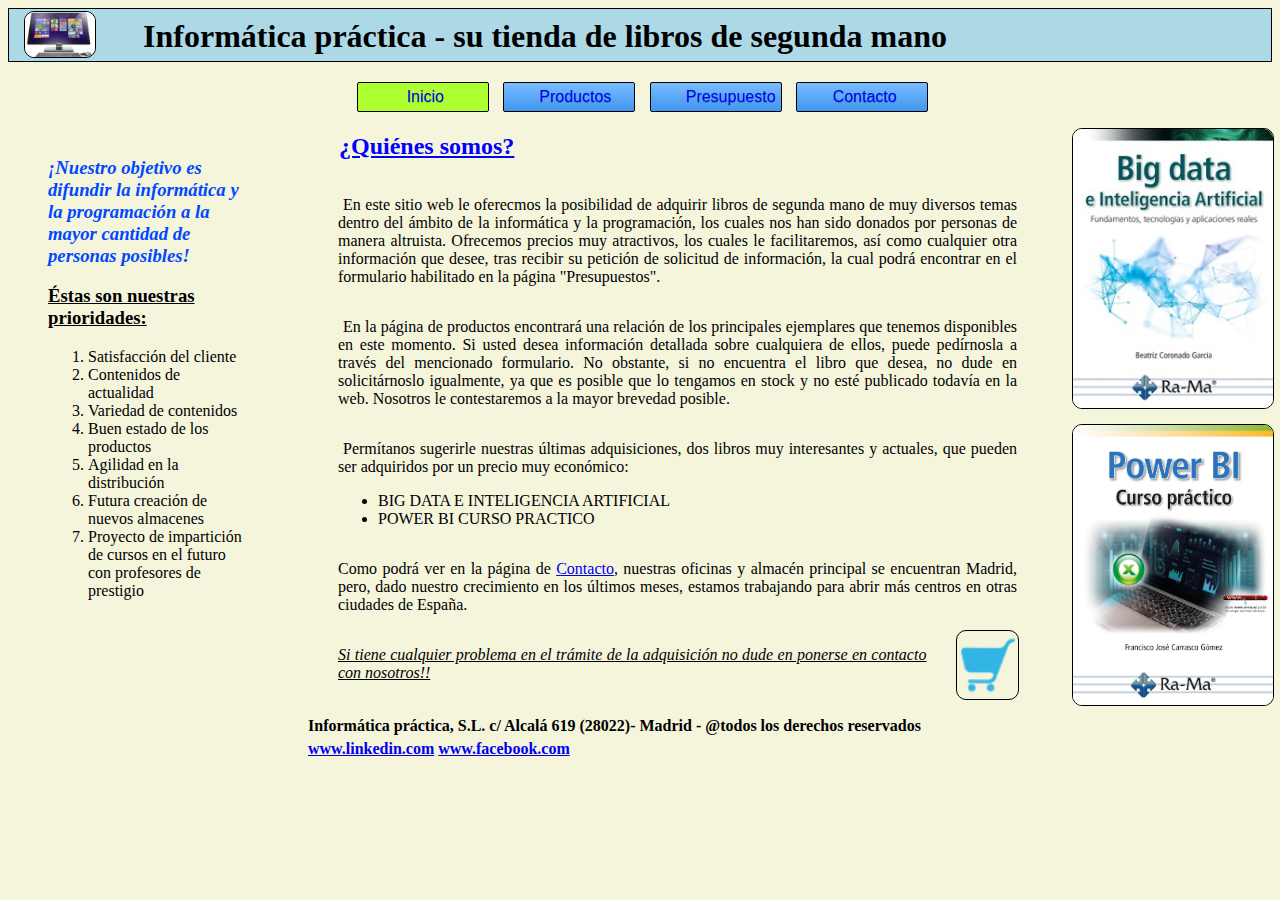
<file: index.html>
<!DOCTYPE html>
<html lang="es">
  <head>
    <!--Dentro del head es donde incluimos las etiquetas <meta>-->
    <meta charset="UTF-8">
    <meta name="viewport" content="width=device-width, initial-scale=1.0">
    <meta name="robots" content="NOFOLLOW">
    <meta name="Autor" content="AGC">
    <meta name="keywords" content="informatica, libro, programacion, segunda mano">
    <meta name="category" content="Informatica">
    <!-- Declaracion de fichero de estilos-->  
    <link rel="stylesheet" type="text/css" href="css/estilos.css">
    <title> web_libros_segunda_mano_informatica</title>
  </head>

  <body class="body-Index">

    <!--Declaración de la cabecera de la página-->
    <header id="div_header">
       <div class="cabeceraNombreEmpresa">  
        <div>
            <img src="assets/images/ordenador_5.webp" alt="ordenador-4" class="img-Cabecera">
        </div>
        <h1>
            Informática práctica - su tienda de libros de segunda mano
        </h1>
       </div>
       <!--Hacemos un espaciado-->
       <div class="spacer"> </div>

       <nav class="navbar">
         <!--Div que contiene el menu--> 
         <div class="div_menu">
            <span class="boton-seleccionado">
                <a href="#" class="div_menu"> Inicio </a>
            </span>
            <span class="boton">
                <a href="views/productos.html" class="div_menu"> Productos </a>
            </span>
            <span class="boton">
                <a href="views/presupuesto.html" class="div_menu"> Presupuesto</a>
            </span>
            <span class="boton">
                <a href="views/contacto.html" class="div_menu"> Contacto</a>
            </span>
         </div>        
       </nav>
    </header>

    <!--Cuerpo principal de la página-->
    <main class="main-Index">

     <!--Zona izquierda de la página--> 
      <aside class="aside-Index-Izq">
        <h3 class="fuenteResaltada size-L align-Izq">
              ¡Nuestro objetivo es difundir la informática y la programación a la mayor cantidad
              de personas posibles! 
        </h3>
        <h3 style="text-decoration:underline;"> Éstas son nuestras prioridades:</h3>
        <!--Hacemos una lista numerada-->
        <ol>  
            <li> Satisfacción del cliente</li>
            <li> Contenidos de actualidad</li>
            <li> Variedad de contenidos</li>
            <li> Buen estado de los productos</li>
            <li> Agilidad en la distribución</li>
            <li> Futura creación de nuevos almacenes</li>
            <li> Proyecto de impartición de cursos en el futuro con profesores de prestigio</li>
        </ol>
      </aside>

      <!--Zona central de la página-->
      <div class="contenedorPrincipalIndex">  
        
        <h2 style=" margin-left:1px; text-decoration:underline; color: blue;" > 
           ¿Quiénes somos?
        </h2>  
        <!--Después del título incluímos varios contenedores con párrafos dentro-->      
        <div>
         <p style="text-indent: 5px;"> 
            En este sitio web le oferecmos la posibilidad de adquirir libros de segunda mano
            de muy diversos temas dentro del ámbito de la informática y la programación, los
            cuales nos han sido donados por personas de manera altruista. Ofrecemos precios
            muy atractivos, los cuales le facilitaremos, así como cualquier otra información 
            que desee, tras recibir su petición de solicitud de información, la cual podrá encontrar
            en el formulario habilitado en la página "Presupuestos".
         </p>
        </div>
      
        <div>
         <p style="text-indent: 5px;"> 
            En la página de productos encontrará una relación de los principales ejemplares que
            tenemos disponibles en este momento. Si usted desea información detallada sobre cualquiera
            de ellos, puede pedírnosla a través del mencionado formulario.
            No obstante, si no encuentra el libro que  desea, no dude en solicitárnoslo igualmente,
            ya que es posible que lo tengamos en stock y no esté publicado todavía en la web. Nosotros le 
            contestaremos a la mayor brevedad posible.
         </p>
        </div>
        <!--Incluimos un contenedor secundario dentro del contebedor principal, para los últimos pátrrafos y la iamgen del carrito--> 
        <div class="contenedorSecundarioIndex">
          <div>
            <p style="text-indent: 5px;"> 
             Permítanos sugerirle nuestras últimas adquisiciones, dos libros muy interesantes y actuales, 
             que pueden ser adquiridos por un precio muy económico:
            </p>    
             <!--Hacemos una lista no numerada-->
             <ul>
                <li> BIG DATA E INTELIGENCIA ARTIFICIAL </li>
                <li> POWER BI CURSO PRACTICO</li>
             </ul>
                
          </div>
           <div>
            <p> Como podrá ver en la página de <a href="views/contacto.html"> Contacto</a>, nuestras oficinas y almacén principal
                se encuentran Madrid, pero, dado nuestro crecimiento en los últimos meses, estamos trabajando para
                abrir más centros en otras ciudades de España.
            </p>
          </div>
         
          <div class="parrafoCarrito">
            <p style="text-decoration: underline; font-style:italic;"> Si tiene cualquier problema en el trámite 
                de la adquisición no dude en ponerse en  contacto con nosotros!!
            </p>
            
            <div>
               <a href="views/presupuesto.html"> <img src="assets/images/carrito.png" alt="imgCarrito"> </a>
            </div>
          </div>
               
        </div>
      </div>

     <!--Zona derecha de la página--> 
     <aside class="aside-Index-Dcha">
        <img src="assets/images/BigData_IAjpg.jpg" alt="imgBigData" class="img-Aside-Index-1">
        <img src="assets/images/PowerBI_CursoPractico.jpg" alt="imPowerBI" class="img-Aside-Index-2">
     </aside>
    </main>

    <!--Pie de página-->
    <footer class="footer-style">
        <p> Informática práctica, S.L. c/ Alcalá 619 (28022)- Madrid - @todos los derechos reservados</p>
        <a href="https://www.linkedin.com"> www.linkedin.com</a>
        <a href="https://es-es.facebook.com/">www.facebook.com</a>
        
    </footer>

  </body>

</html>
</file>
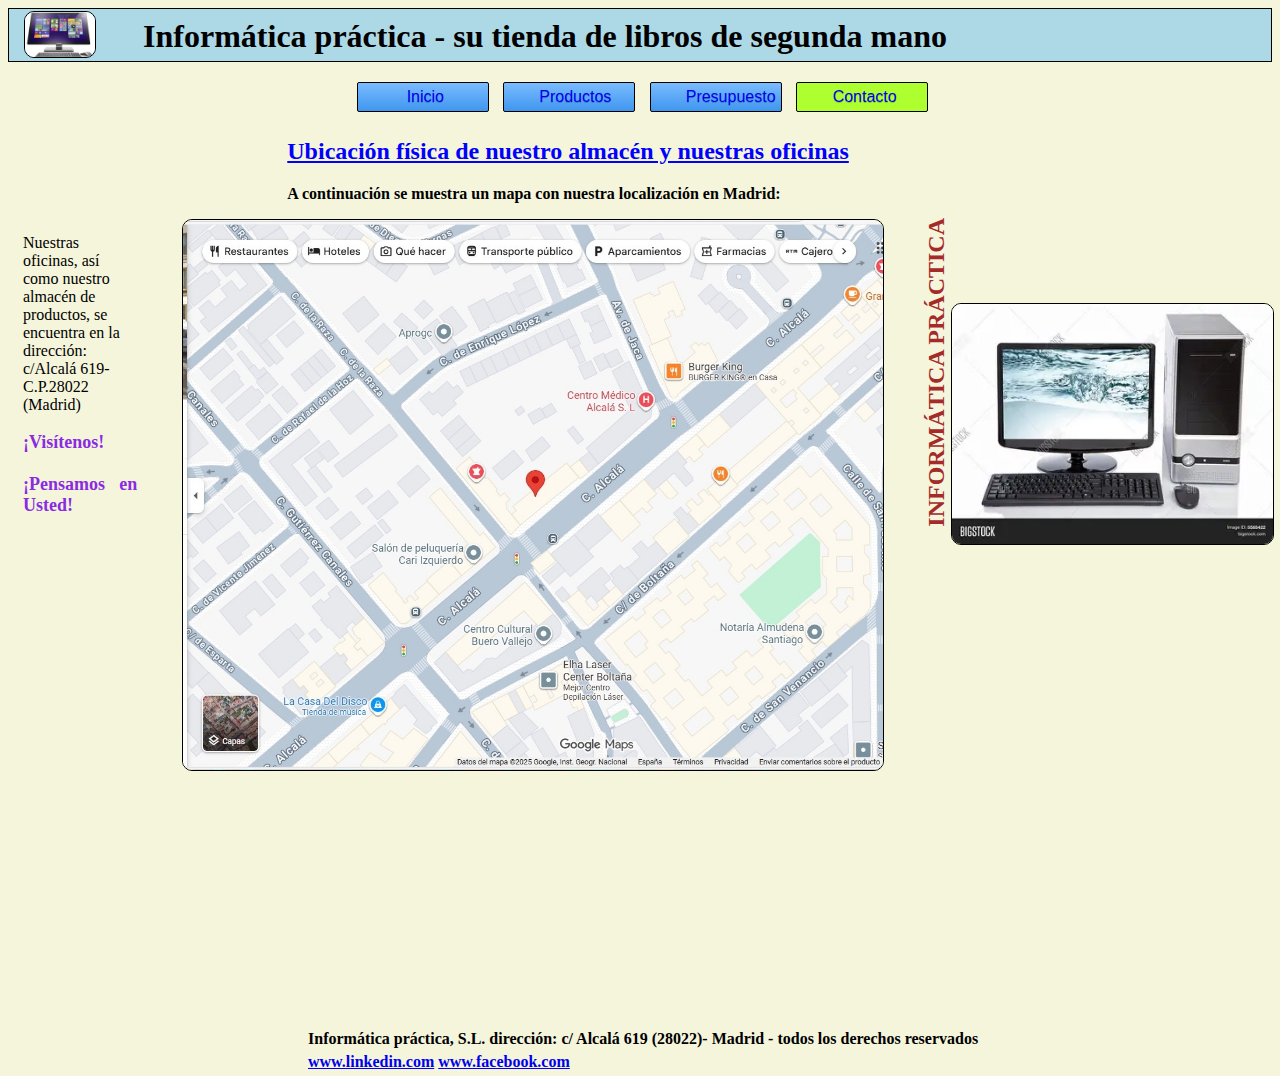
<file: views/contacto.html>
<!DOCTYPE html>
<html lang="es">
  <head>
    <meta charset="UTF-8">
    <meta name="viewport" content="width=device-width, initial-scale=1.0">
    <!-- Declaracion de fichero de estilos-->  
    <link rel="stylesheet" type="text/css" href="../css/estilos.css">
    <title>Contacto</title>
  </head>

  <body class="body-Contacto">

    <!--Declaración de la cabecera de la página-->
    <header id="div_header">
       <div class="cabeceraNombreEmpresa"> 
         <div>
            <img src="../assets/images/ordenador_5.webp" alt="ordenador-4" class="img-Cabecera">
         </div>
         <h1>
            Informática práctica - su tienda de libros de segunda mano
         </h1>
       </div>
       <!--Hacemos un espaciado-->
       <div class="spacer"> </div>

       <nav class="navbar">
        <!--Div que contiene el menu--> 
        <div class="div_menu">
            <span class="boton">
                <a href="../index.html" class="div_menu"> Inicio </a>
            </span>
            <span class="boton">
                <a href="productos.html" class="div_menu"> Productos </a>
            </span>
            <span class="boton">
                <a href="#" class="div_menu"> Presupuesto</a>
            </span>
            <span class="boton-seleccionado">
                <a href="contacto.html" class="div_menu"> Contacto</a>
            </span>
         </div>
        </nav>
    </header>

    <!--Cuerpo principal de la página-->
    <main class="main-Contacto">

      <!--Zona izquierda de la página-->   
      <aside class="aside-Contacto">
        <p style="text-align:left"> Nuestras oficinas, así como nuestro almacén de productos, se encuentra en la dirección:
            c/Alcalá 619- C.P.28022 (Madrid)
        </p>
        <p style="font-size: large; font-weight: bold; color:blueviolet;"> ¡Visítenos! <br> <br> ¡Pensamos en Usted!</p>
      </aside>

      <!--Zona central de la página--> 
      <div class="centro-Contacto">
        <h2 style="margin-left:150px; text-decoration: underline;color: blue;">
           Ubicación física de nuestro almacén y nuestras oficinas
        </h2>
        <p style="margin-left:150px; font-weight:600;"> A continuación se muestra un mapa con nuestra localización en Madrid:</p>
        <div class="contenedor-img-Contacto">
          <img src="../assets/images/MapaDireccionEmpresa.jpg" alt="mapaEmpresa" class="img-Contacto">
        </div>
      </div>

      <!--Zona derecha de la página (texto en vertical)-->    
      <aside class="aside-Contacto">
        <p style="writing-mode: sideways-lr; font-size: x-large; font-weight: bold; color:brown;"> INFORMÁTICA PRÁCTICA
        </p>
      </aside>

      <!--Zona derecha de la página (foto ordenador)--> 
      <aside class="fotoContacto">
        <div>
          <img src="../assets/images/ordenador_4.webp" alt="ordenador_4">   
        </div>    
      </aside>
    </main>

    <!--Pie de página-->
    <footer class="footer-style">
        <p> Informática práctica, S.L. dirección: c/ Alcalá 619 (28022)- Madrid - todos los derechos reservados</p>
        <a href="https://www.linkedin.com"> www.linkedin.com</a>
        <a href="https://es-es.facebook.com/">www.facebook.com</a>
    
    </footer>

  </body> 
  
</html>
</file>
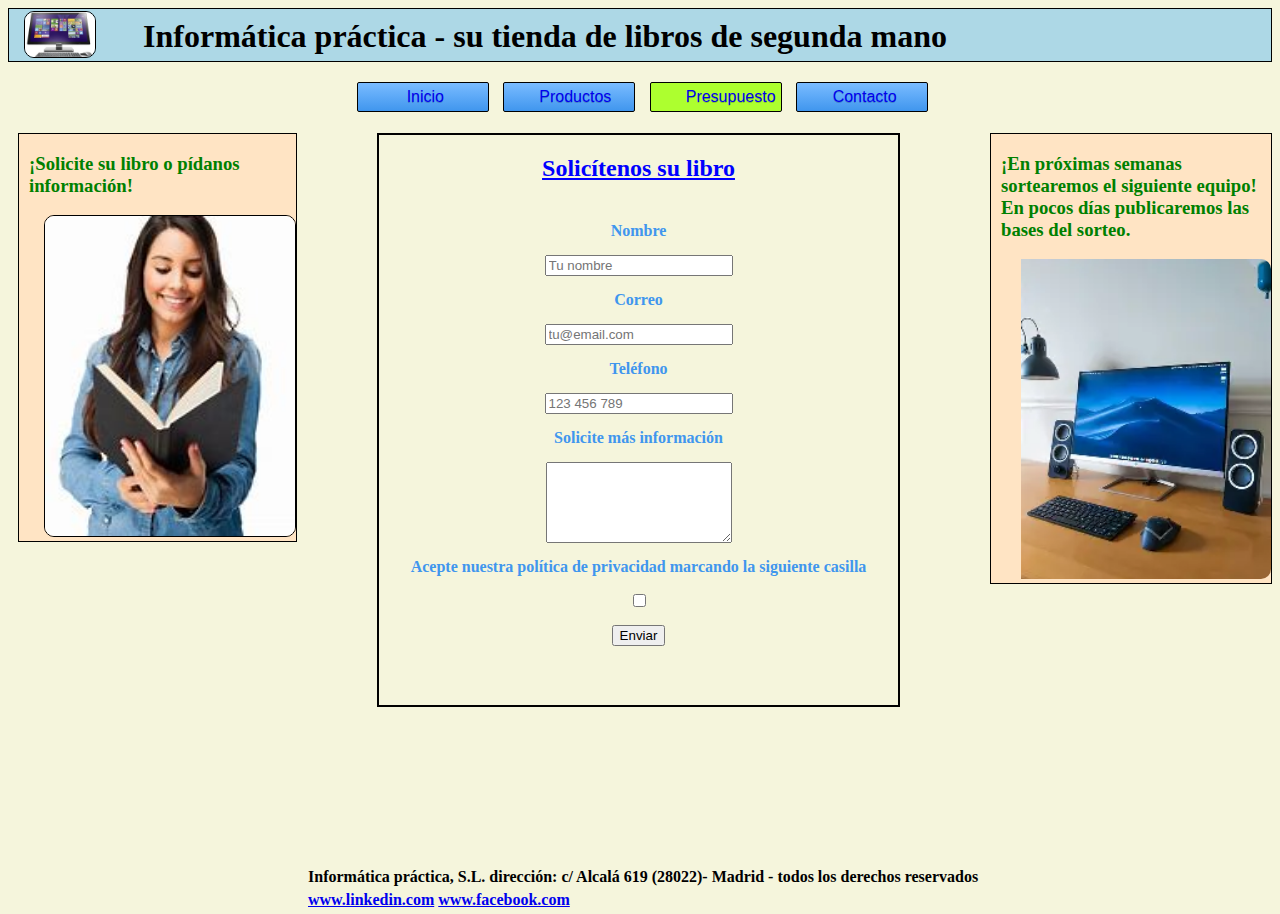
<file: views/presupuesto.html>
<!DOCTYPE html>
<html lang="es">
  <head>
    <meta charset="UTF-8">
    <meta name="viewport" content="width=device-width, initial-scale=1.0">
    <!-- Declaracion de fichero de estilos-->  
    <link rel="stylesheet" type="text/css" href="../css/estilos.css">
    <title>Presupuesto</title>
  </head>

  <body class="body-Presupuesto">

    <!--Declaración de la cabecera de la página-->
    <header id="div_header">
       <div class="cabeceraNombreEmpresa">  
        <div>
            <img src="../assets/images/ordenador_5.webp" alt="ordenador-4" class="img-Cabecera">
        </div>
        <h1>
            Informática práctica - su tienda de libros de segunda mano
        </h1>
       </div>
       <!--Hacemos un espaciado-->
       <div class="spacer"> </div>
       
       <nav class="navbar">
         <!--Div que contiene el menu--> 
         <div class="div_menu">
            <span class="boton">
                <a href="../index.html" class="div_menu"> Inicio </a>
            </span>
            <span class="boton">
                <a href="productos.html" class="div_menu"> Productos </a>
            </span>
            <span class="boton-seleccionado">
                <a href="#" class="div_menu"> Presupuesto</a>
            </span>
            <span class="boton">
                <a href="contacto.html" class="div_menu"> Contacto</a>
            </span>
          </div>
        </nav>
    </header>

    <!--Cuerpo principal de la página-->
    <main class="main-Presupuesto">

       <!--Zona izquierda de la página--> 
       <aside class="aside-Presupuesto" >
         <h3 style="color:green"> 
           ¡Solicite su libro o pídanos información!  
         </h3>
         <img src="../assets/images/lectora.jpg" alt="lectora" class="img-lectora" style="margin-left: 15px;">
       </aside>

       <!--Zona central de la página-->
       <div class="formulario-container">
         <h2 style="text-decoration: underline;color: blue;">
           Solicítenos su libro
         </h2>
         
         <!--Incluimos un formulario-->
         <form id="formulario-web"  class="formulario">
            <label for="nombre">Nombre</label>
            <input   type="text"  id="nombre"  name="nombre" placeholder="Tu nombre" class="form-item-tamaño"
                  required>

            <label for="correo">Correo</label> 
            <input  type="email" id="correo" name="correo"  placeholder="tu@email.com" class="form-item-tamaño"
                  required >

            <label for="telefono">Teléfono</label>
            <input type="tel"  id="telefono"  name="telefono"  placeholder="123 456 789" class="form-item-tamaño"
                  required >

            <label for="solicita">Solicite más información</label>
            <textarea id="solicita"  name="solicita"   placeholder=""  
                rows="5" class="form-item-tamaño"></textarea>

            <label for= "marcar">Acepte nuestra política de privacidad marcando la siguiente casilla</label>

            <input type="checkbox" name=”casilla” value= 'Acepte nuestra política de privacidad' required>

            <button class="button" type="submit">Enviar</button>              
         </form>
        </div>

        <!--Zona derecha de la página-->
       <aside class="aside-Presupuesto" >
          <h3 style="color:green"> 
           ¡En próximas semanas sortearemos el siguiente equipo! En pocos días publicaremos las bases del sorteo.
         </h3>
          <img src="../assets/images/ordenador_2.webp" alt="ordenador2" class="img-ordenador2">
       </aside>
    </main>

    <!--Pie de página-->
    <footer class="footer-style">
        <p> Informática práctica, S.L. dirección: c/ Alcalá 619 (28022)- Madrid - todos los derechos reservados</p>
        <a href="https://www.linkedin.com"> www.linkedin.com</a>
        <a href="https://es-es.facebook.com/">www.facebook.com</a>
     
    </footer>

 </body>

</html>
</file>
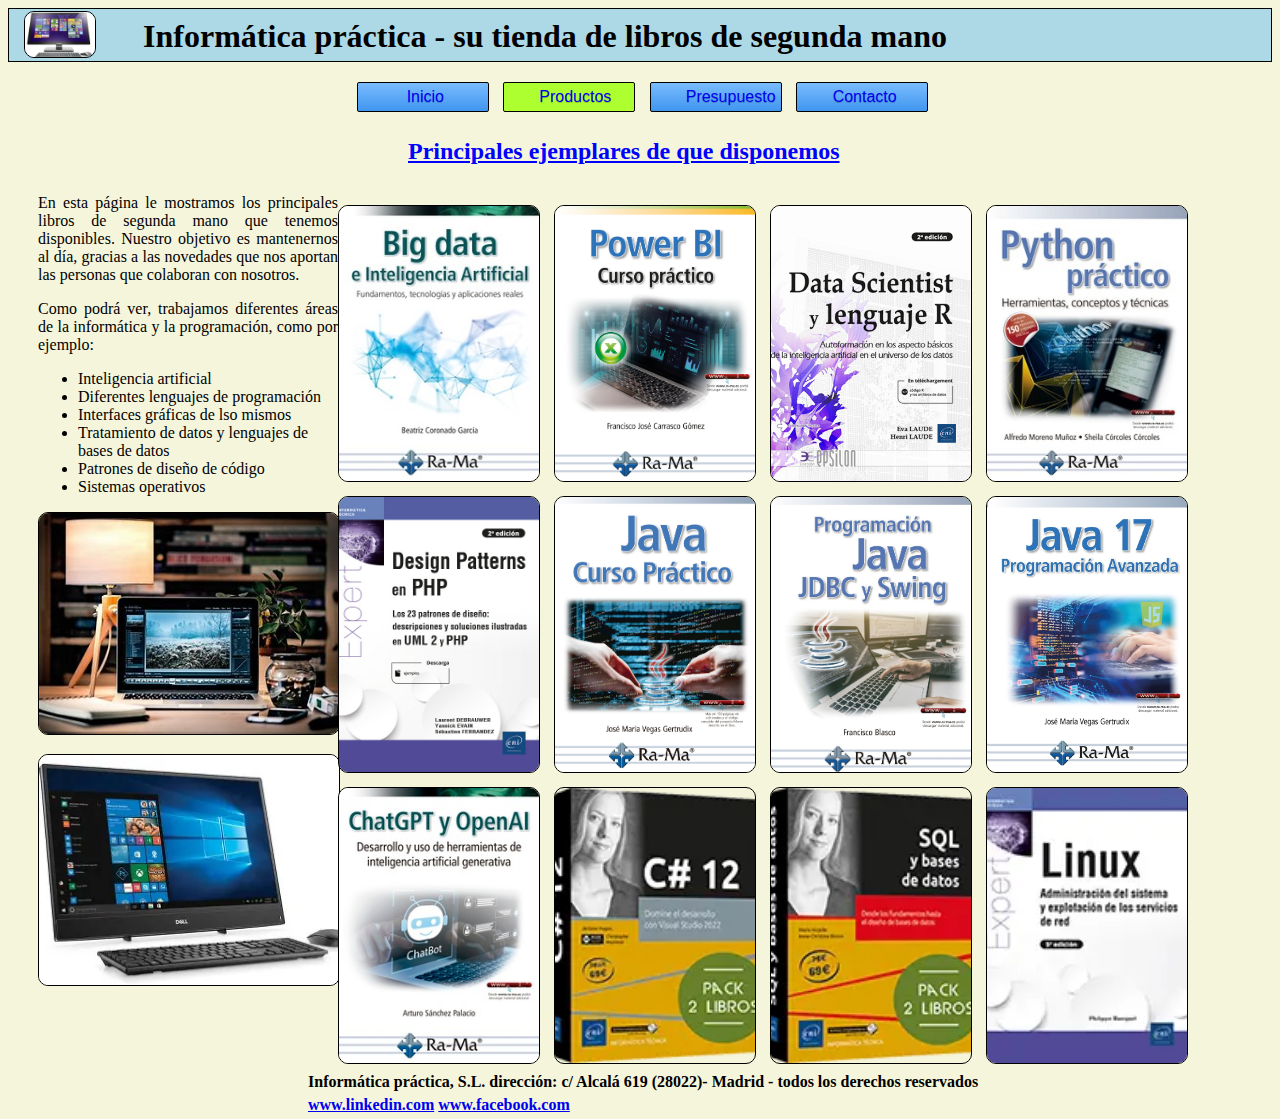
<file: views/productos.html>
<!DOCTYPE html>
<html lang="es">
  <head>
    <meta charset="UTF-8">
    <meta name="viewport" content="width=device-width, initial-scale=1.0">
    <!-- Declaracion de fichero de estilos-->  
    <link rel="stylesheet" type="text/css" href="../css/estilos.css">
    <title>Productos</title>
  </head>

  <body class="body-Productos">

    <!--Declaración de la cabecera de la página-->
    <header id="div_header">
       <div class="cabeceraNombreEmpresa">  
        <div>
            <img src="../assets/images/ordenador_5.webp" alt="ordenador-4" class="img-Cabecera">
        </div>
        <h1>
            Informática práctica - su tienda de libros de segunda mano
        </h1>
       </div>
       <!--Hacemos un espaciado-->
       <div class="spacer"> </div>

       <nav class="navbar">
          <!--Div que contiene el menu--> 
          <div class="div_menu">
            <span class="boton">
                <a href="../index.html" class="div_menu"> Inicio </a>
            </span>
            <span class="boton-seleccionado">
                <a href="#" class="div_menu"> Productos </a>
            </span>
            <span class="boton">
                <a href="presupuesto.html" class="div_menu"> Presupuesto</a>
            </span>
            <span class="boton">
                <a href="contacto.html" class="div_menu"> Contacto</a>
            </span>
          </div>
        </nav>
    </header>

    <!--Cuerpo principal de la página-->
    <main>

        <!--Zona izquierda de la página--> 
        <aside class="aside-Productos">
          <p class="size-M"> 
           En esta página le mostramos los principales libros de segunda mano que tenemos
            disponibles. Nuestro objetivo es mantenernos al día, gracias a las
            novedades que nos aportan las personas que colaboran con nosotros.
          </p>
          <p class="size-M"> 
           Como podrá ver, trabajamos diferentes áreas de la informática y la programación,
           como por ejemplo:
          </p>
          <!--Hacemos una lista no numerada-->
          <ul>
            <li> Inteligencia artificial</li>
            <li> Diferentes lenguajes de programación</li>
            <li> Interfaces gráficas de lso mismos</li>
            <li> Tratamiento de datos y lenguajes de bases de datos</li>
            <li> Patrones de diseño de código </li>
            <li> Sistemas operativos</li>
          </ul>
          <!--Insertamos dos imágenes-->
          <img src="../assets/images/ordenador.jpg" alt="ordenador">
          <!--Hacemos un espaciado entre las dos imágenes-->
          <div class="spacer"> </div>
          <img src="../assets/images/ordenador_3.webp" alt="ordenador3">
        </aside>

        <!--Comienzo de la zona central de la página-->
       <div class="tituloPagProductos">
         <p>Principales ejemplares de que disponemos </p>
       </div>
       <!--Grid de 3 filas por 4 columnas, para incluir 12 imágenes-->
       <div class="contenedorPrincipalProductos">
          <div>
            <img src="../assets/images/BigData_IAjpg.jpg" alt="imgLibroBigData">    
          </div>
          <div>
            <img src="../assets/images/PowerBI_CursoPractico.jpg" alt="imgLibroPoerBI">
          </div>
          <div>
            <img src="../assets/images/portadaLibroR.jpg" alt="imgLibroR">
          </div>
          <div>
           <img src="../assets/images/portadaLibroPython.jpg" alt="imgLibroJavaPython">
          </div>
          <div>
            <img src="../assets/images/patronesDisenioPHP.jpg" alt="imgLibroPatronesPHP">
          </div>
          <div>
            <img src="../assets/images/Java_CursoPractico.jpg" alt="imgibroJavaPractico">
          </div>
          <div>
            <img src="../assets/images/JDBCySWING.jpg" alt="imgibroJDBCySWING">
          </div>
          <div>
            <img src="../assets/images/java17.jpg" alt="imgLibroJava17">
          </div>    
          <div>
            <img src="../assets/images/ChatGPTyOpenAI.jpg" alt="imgLibroChatGPT">
          </div>
          <div>
            <img src="../assets/images/c-12-pack.webp" alt="imgLibroC">
          </div>
          <div>
            <img src="../assets/images/sql-pack.webp" alt="imgLibroSQL">
          </div>
          <div>
            <img src="../assets/images/linux.webp" alt="imgLibroLinux">
          </div>
        </div>
              
    </main>

    <!--Pie de página-->
    <footer class="footer-style">
        <p> Informática práctica, S.L. dirección: c/ Alcalá 619 (28022)- Madrid - todos los derechos reservados</p>
        <a href="https://www.linkedin.com"> www.linkedin.com</a>
        <a href="https://es-es.facebook.com/">www.facebook.com</a>
     
    </footer>
        
  </body>

</html>
</file>
<file: css/estilos.css>
/*========================
ESTILOS COMUNES A TODOS 
LOS ARCHIVOS .html 
=========================*/

/*Div de la cabecera */
#div_header{
  height:75px;
}

.cabeceraNombreEmpresa{
  margin: 0 auto; 
  display: grid;
  grid-template-columns: 70px 900px;
  grid-template-rows: 50px;
  grid-gap: 1rem; /*16 pixeles de espacio netre celda y celda*/
  background-color: lightblue;
  padding-top:2px;
  border: solid 1px black;
}

.img-Cabecera{
  margin-left: 15px;
  width: 70px;
  height: 45px;
}

/*Div de la barra de navegación */
.navbar{
  display: flex;
  justify-content: center;
  align-items: center;
  width: 100%;
  gap:60px
 }

 /*Div del menú de la página */
.div_menu {
	text-shadow: 0px 1px rgba(0, 0, 0, 0.2);
	text-align:left;
	margin-left:5px;
	text-decoration: none;
	font-family: 'Open Sans', sans-serif;
	}

/* Estilos comunes de los botones de navegación */
.boton,.boton:hover {
	text-shadow: 2px 1px rgba(0, 0, 0, 0.3);
	text-align:center;
	text-decoration: none;
	display:inline-block;
	width: 70px;
	padding: 5px 30px ;
	white-space: nowrap;
	margin: 5px 5px 10px;
	border: 1px solid black;
	border-radius: 2px;
}

/* Estilos independientes de los botones de navegación */
.boton{
	background: #7abcff; /* Old browsers */
	background: -moz-linear-gradient(top, #7abcff 0%, #60abf8 44%, #4096ee 100%); /* FF3.6-15 */
	background: -webkit-linear-gradient(top, #7abcff 0%,#60abf8 44%,#4096ee 100%); /* Chrome10-25,Safari5.1-6 */
	background: linear-gradient(to bottom, #7abcff 0%,#60abf8 44%,#4096ee 100%); /* W3C, IE10+, FF16+, Chrome26+, Opera12+, Safari7+ */
	filter: progid:DXImageTransform.Microsoft.gradient( startColorstr='#7abcff', endColorstr='#4096ee',GradientType=0 ); /* IE6-9 */
}

/* Estilo del botón correspondiente a la página en la que estamos */
.boton-seleccionado{
  background: greenyellow;
  color:black;
  text-align:center;
	text-decoration: none;
	display:inline-block;
	width: 70px;
	padding: 5px 30px ;
	white-space: nowrap;
	margin: 5px 5px 10px;
	border: 1px solid black;
	border-radius: 2px;
}

/*Estilo para cuando el ratón pasa por encima de los botones*/
.boton:hover{
	background: #7abcff;
	font-size: 14px;
}

/* Estilo para los espaciados*/
.spacer{
  height: 15px;
}

/*Estilos para caveceras h1*/
h1{
  text-align: center;
  margin-top: 7px;
}

/*Estilo para párrafos(justificados)*/
p{
  text-align:justify;
}

/*Estilo para el pie de página*/
.footer-style{
 padding-left: 300px;
 font-weight: 700;
 margin-bottom: 3px;
 padding-bottom: 3px;
 line-height: 7px;
}


/* ==================
ESTILOS ESPECÍFICOS DEL 
ARCHIVO index.html 
=====================*/

.body-Index {
  background-color: beige;
}

.main-Index{
  display:flex;
}

.contenedorPrincipalIndex{
  display: flex;
  flex-direction: column;
  margin-top:30px;
  margin-left: 90px;
  width: 55%;
}

.contenedorSecundarioIndex{
  display: flex;
  flex-direction: column;
}

.parrafoCarrito{
  display: flex;
  flex-direction: row;
  gap:30px;
}

.aside-Index-Izq{
  gap:5px; 
  margin-left: 40px;
  margin-top:55px;
  max-width: 200px;
}

.aside-Index-Dcha{
  display: flex;
  flex-direction: column;
  margin-top:45px;
  gap: 15px; 
  margin-left: 55px;
  max-width: 200px;
}

.fuenteResaltada { 
  font-style: italic;
  color: rgb(0, 72, 255);
  font-weight: 600;
 }

 
/* ======================
/*ESTILOS ESPECÍFICOS DEL 
ARCHIVO productos.html 
========================*/

img {
  width: 100%;
  height: 100%;
  border-radius: 10px;
  object-fit: cover;
  border: 1px solid black;
}

.body-Productos {
  background-color: beige;
}

.aside-Productos{
  max-width: 300px;
  align-self:flex-start; 
  float:left; 
  margin-left: 30px;
  margin-top: 40px;
}

.contenedorPrincipalProductos{
   max-width: 1000px;
   margin: 0 auto; 
   margin-top: 40px;
   display: grid;
   grid-template-columns: 200px 200px 200px 200px;
   grid-template-rows: 275px 275px 275px; 
   grid-gap: 1rem; /*16 pixeles de espacio netre celda y celda*/
 }
 
 .tituloPagProductos{
   margin-left: 400px;
   margin-top: 55px; 
   color: blue;
   font-size:x-large;
   font-weight: bold;
   text-decoration: underline;
   
 }

 .size-M{
  font-size: medium;
  }

  
/* ======================
 ESTILOS ESPECÍFICOS DEL ARCHIVO 
 presupuesto.html 
 ==========================*/

.body-Presupuesto {
   background-color: beige;
}

.main-Presupuesto{
  display: flex;
  gap:80px;
  margin-top: 50px;
}

.aside-Presupuesto{
  width: 300px;
  margin-left:10px;
  align-self:flex-start;
  padding-left: 10px;
  background-color: bisque;
  border:solid 1.5px black;
}

.img-lectora{
  width: 250px;
  height: 320px;
}

.img-ordenador2 {
  padding-left: 20px;
  width: 250px;
  height: 320px;
  border: none;
}

 /* ESTILOS DE FORMULARIO 
 PERTENECIENTE A presupuesto.html*/

 .formulario-container {
  display: flex;
  flex-direction: column;
  align-items: center;
  gap: 20px;
  margin-bottom: 150px;
  height: 570px;
  width: 650px;
  border: solid 2px black;  
}

.formulario {
  display: flex;
  flex-direction: column;
  align-items: center;
  gap: 15px;
  width: 100%;
  margin: 0 auto;
  
}

.form-item-tamaño{
  width: 180px;
}

.formulario label { /*como label es un elemento html no procede ponerle punto (.label)*/
  font-weight: 600;
  color:#4096ee
}


/* =====================
 ESTILOS ESPECÍFICOS DEL 
 ARCHIVO contacto.html
 =======================*/
 
 .body-Contacto {
  background-color: beige;
 }

 .main-Contacto{  
   display: flex;
  }  

 .aside-Contacto{
   width: 160px;
   margin-left:15px;
   margin-top: 135px;
   align-self:flex-start;
 }

 .centro-Contacto{
   margin-top: 35px;
  }
 
 .contenedor-img-Contacto{
   width: 50%;
   height: 800px;
   margin-left: 45px;

 }

 .img-Contacto {
   width: 700px;
   height: 550px;
   
 }

 .fotoContacto{
  margin-top: 220px;
  margin-left: -63px;
  height:350px;
  width:450px;

}
</file>
